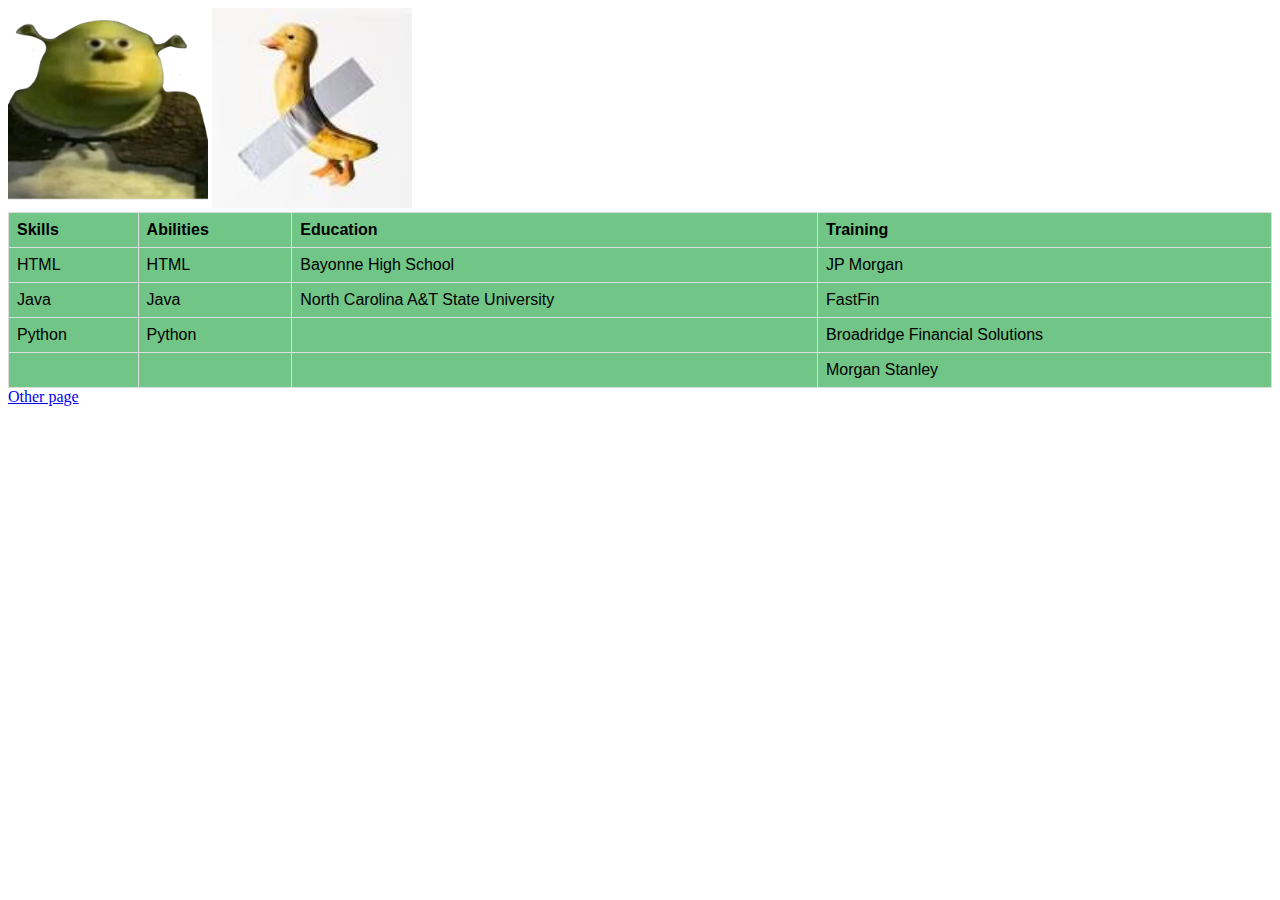
<file: introduction.html>
<html>
    <head>
        <style>
            table {
              font-family: arial, sans-serif;
              border-collapse: collapse;
              width: 100%;
            }
            
            td, th {
              border: 1px solid #dddddd;
              text-align: left;
              padding: 8px;
            }
            
            tr {
              background-color: #1ea33fa1;
            }
            </style>
            <title>Introduction</title> 
    </head>
    <img src="./img/yes.png" alt="A pic of me" width="200" height="200">
    <img src="./img/tape.jpeg" alt="A pic of me" width="200" height="200">
    <table>
        <tr>
            <th>Skills</th>
            <th>Abilities</th>
            <th>Education</th>
            <th>Training</th>
        </tr>
        <tr>
            <td>HTML</td>
            <td>HTML</td>
            <td>Bayonne High School</td>
            <td>JP Morgan</td>
        </tr>
        <tr>
            <td>Java</td>
            <td>Java</td>
            <td>North Carolina A&T State University</td>
            <td>FastFin</td>
        </tr>
        <tr>
            <td>Python</td>
            <td>Python</td>
            <td></td>
            <td>Broadridge Financial Solutions</td>
        </tr>
        <tr>
            <td></td>
            <td></td>
            <td></td>
            <td>Morgan Stanley</td>
        </tr>
    </table>
    <a href="/index.html">Other page</a>
</html>
</file>
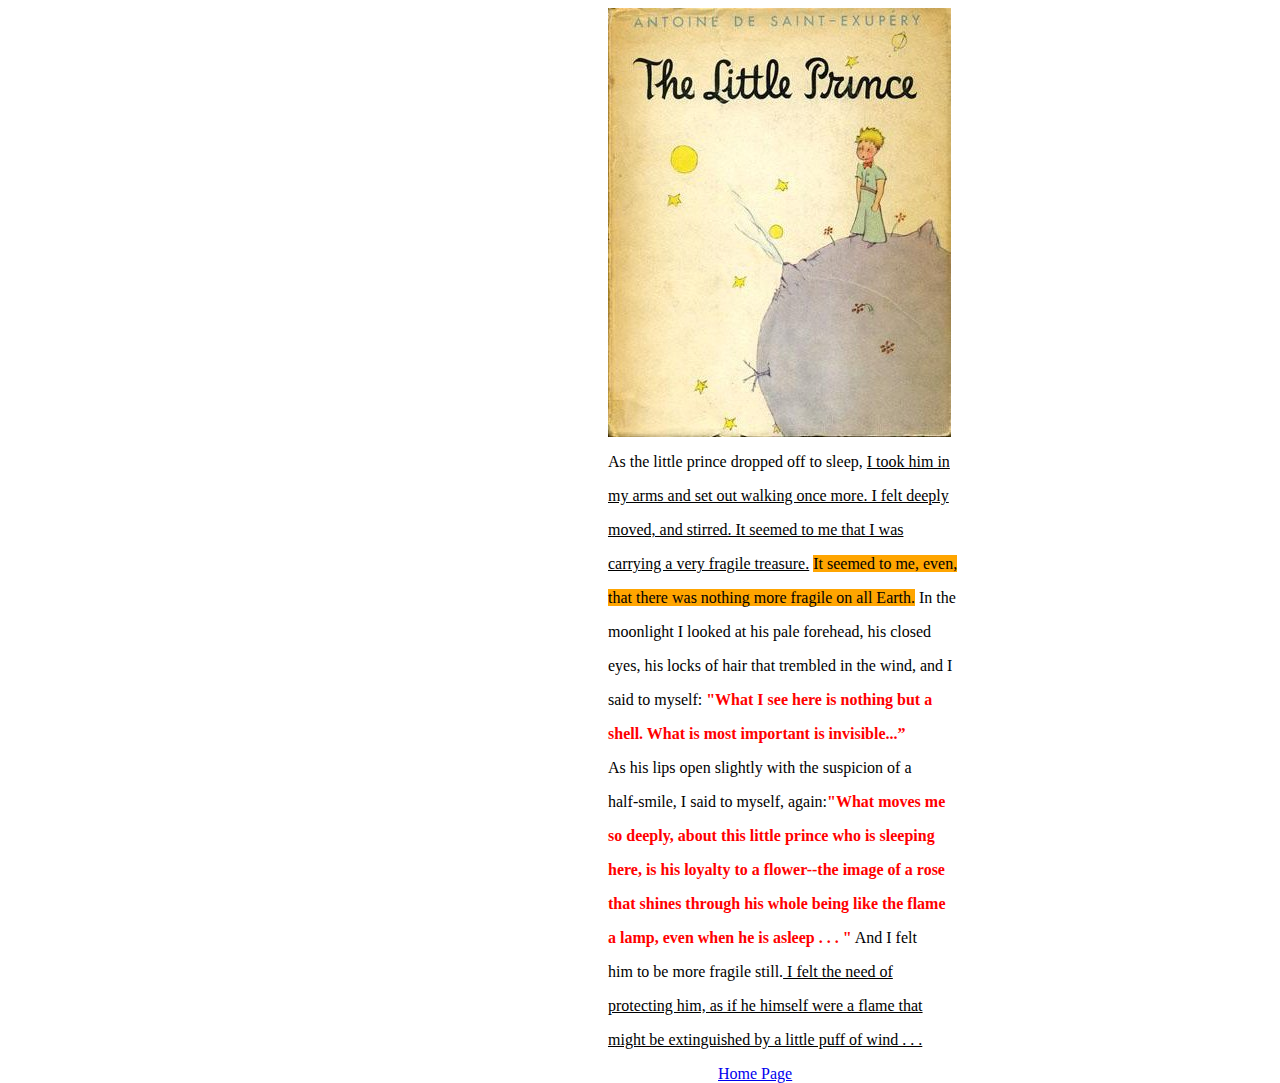
<file: little_prince.html>
<html>
    <head></head>
    <link rel="stylesheet" href="style.css">

    <body>
        <!-- main div to hold everything-->
        <div id = "mainDiv">
        <!-- picture -->
        <img src = "./img/littile_prince.jpg" alt = "lil prince">
        <!-- paragraph -->
        <div id = "paragraphDiv">
            <p>As the little prince dropped off to sleep, <span class = "ul"> I took him in</span></p>
            <p><span class = "ul"> my arms and set out walking once more. I felt deeply</span></p>
            <p><span class = "ul">moved, and stirred. It seemed to me that I was</span></p>
            <p><span class = "ul">carrying a very fragile treasure.</span> <mark>It seemed to me, even,</mark></p>
            <p><mark>that there was nothing more fragile on all Earth.</mark> In the</p>
            <p>moonlight I looked at his pale forehead, his closed</p>
            <p>eyes, his locks of hair that trembled in the wind, and I</p>
            <p>said to myself: <span class = "color">"What I see here is nothing but a</span></p>
            <p><span class = "color">shell. What is most important is invisible...”</span></p>
            <p>As his lips open slightly with the suspicion of a</p>
            <p>half-smile, I said to myself, again:<span class = "color">"What moves me</span></p>
            <p><span class = "color">so deeply, about this little prince who is sleeping</span></p>
            <p><span class = "color">here, is his loyalty to a flower--the image of a rose</span></p>
            <p><span class = "color">that shines through his whole being like the flame</span></p>
            <p><span class = "color"> a lamp, even when he is asleep . . . "</span> And I felt </p>
            <p>him to be more fragile still.<span class = "ul"> I felt the need of</span></p>
            <p><span class = "ul">protecting him, as if he himself were a flame that</span></p>
            <p><span class = "ul">might be extinguished by a little puff of wind . . . </span></p>
        </div>
        <!-- link to home page -->
        <div id = "homepageLink">
            <a href="index.html">Home Page</a>
        </div>
        </div>
    </body>
</html>
</file>
<file: style.css>
#mainDiv{
    margin-left: 600px;
    height: 300px;
    width: 440px;
    align-content: center;
}

.ul{
    text-decoration: underline;
}
mark {
    background-color: orange;
}
.color{
    color: red;
    font-weight: bold;
}

#homepageLink {
    align-content: center;
    margin-left: 25%;
}
</file>
